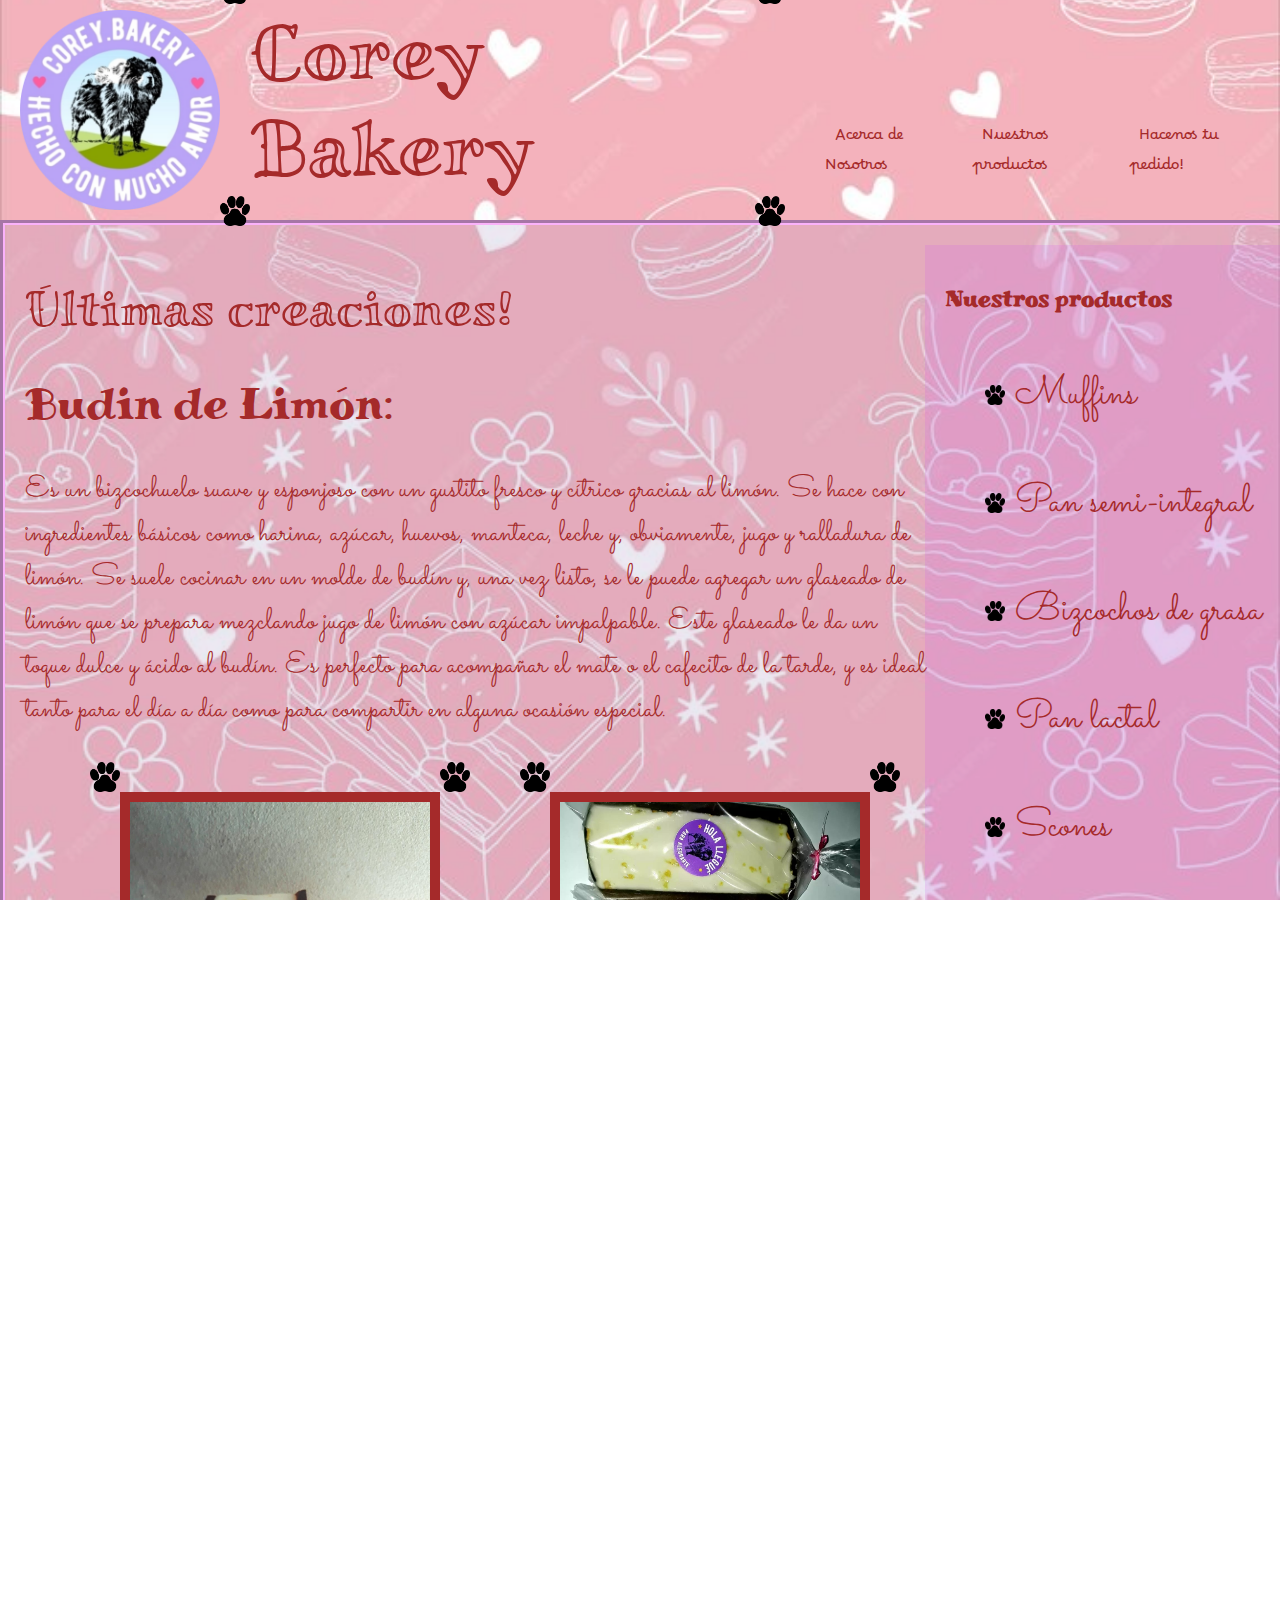
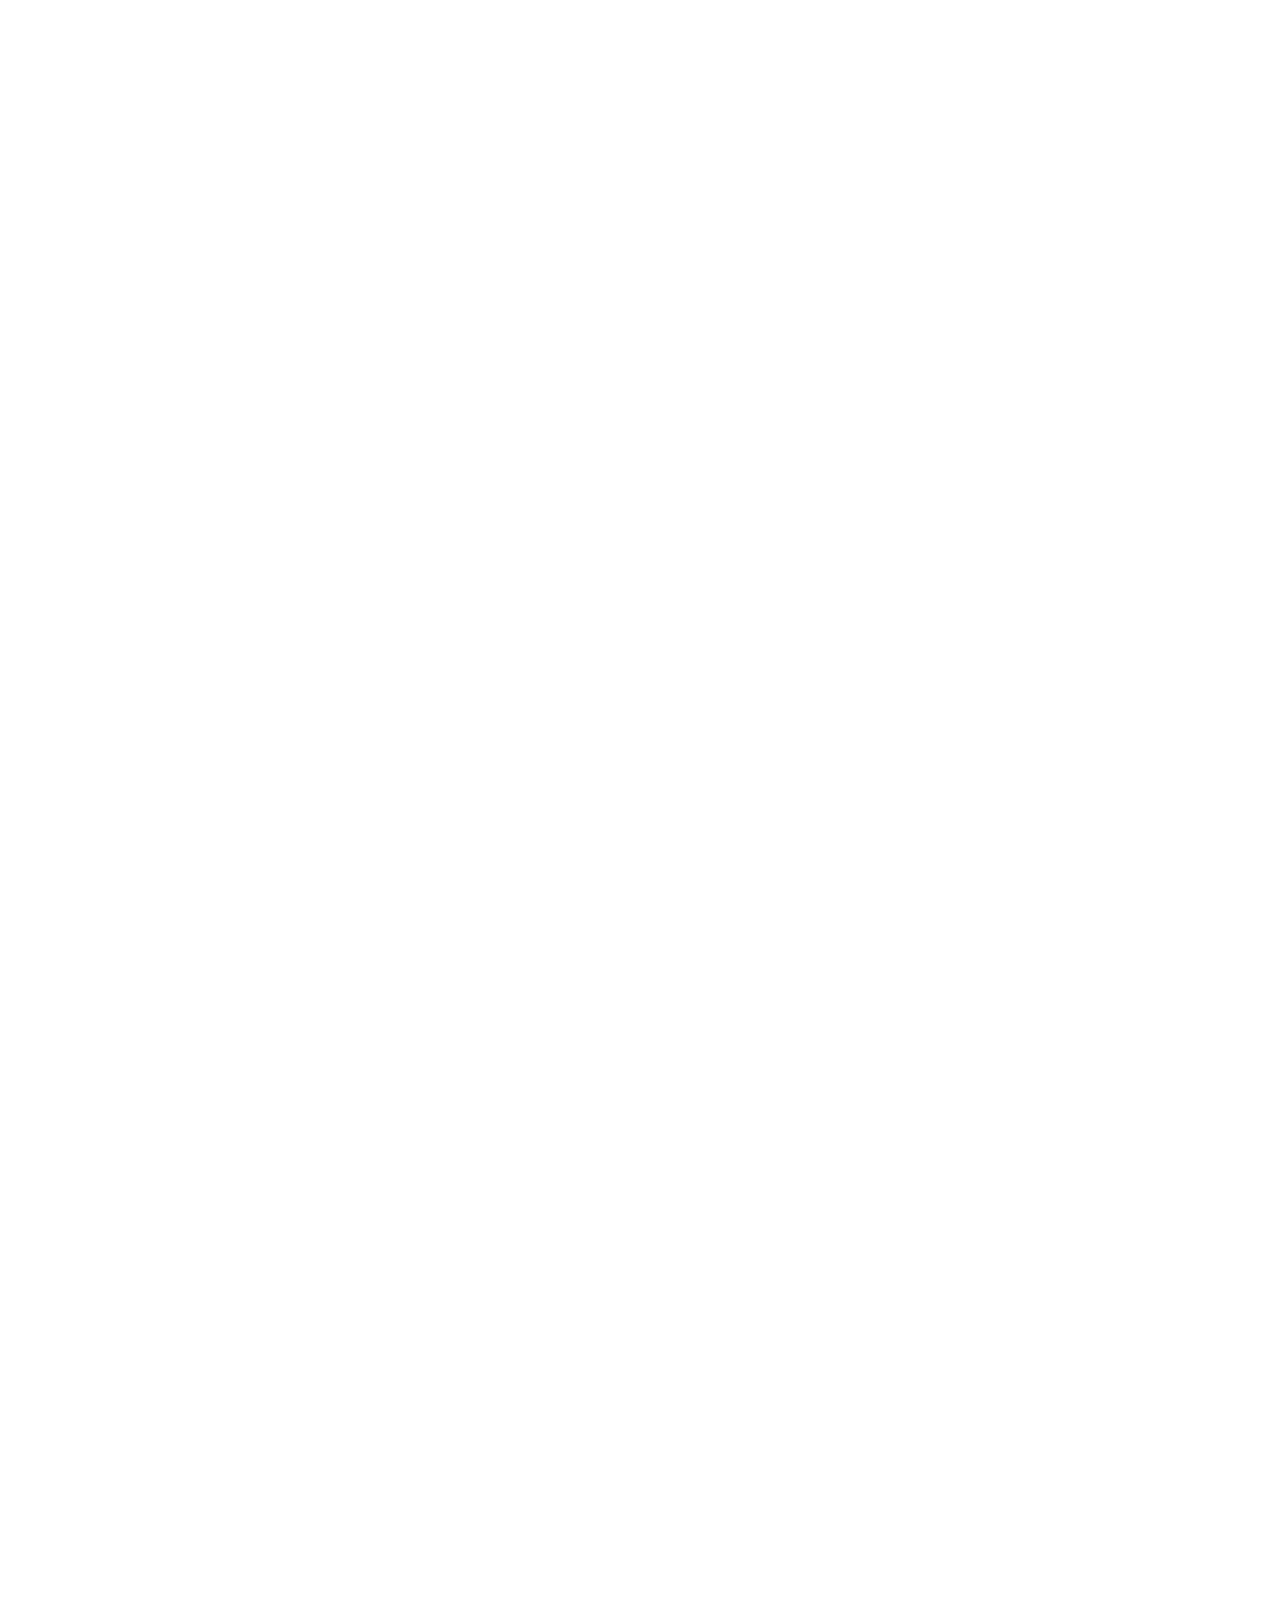
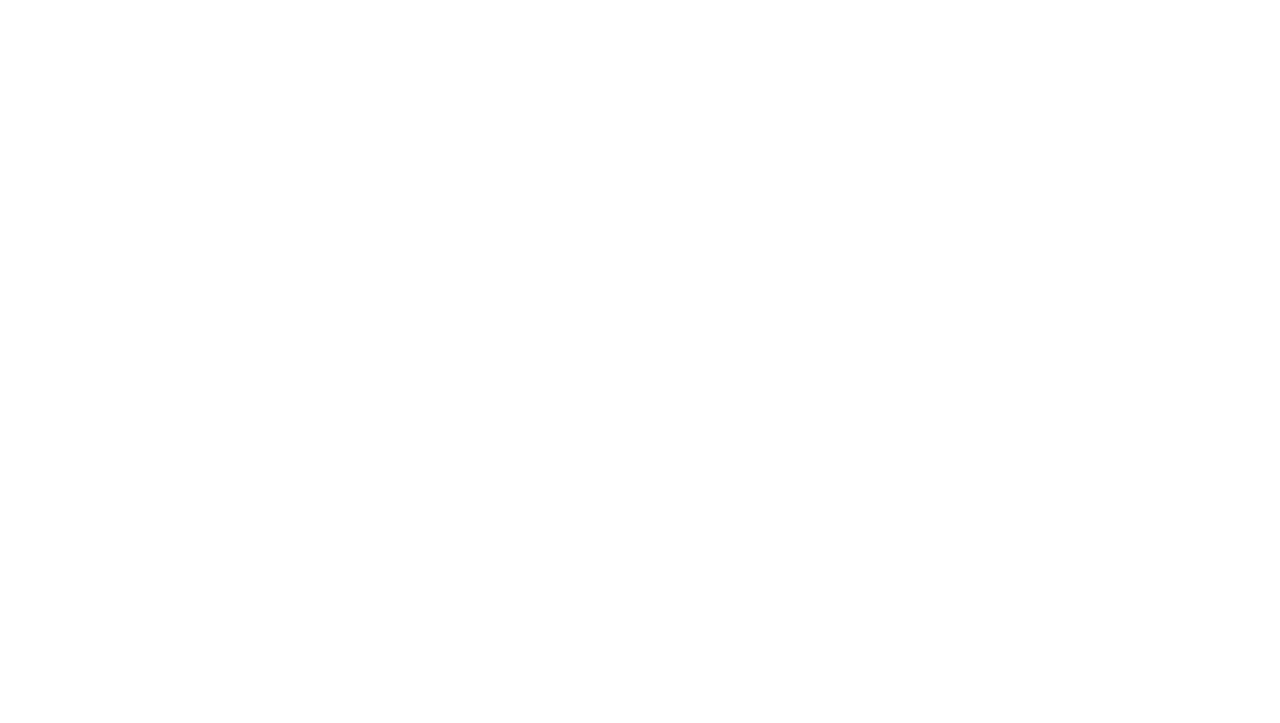
<file: index.html>
<!DOCTYPE html>
<html lang="es-ar">

<head>
    <meta charset="UTF-8">
    <meta name="viewport" content="width=device-width, initial-scale=1.0">
    <title>Corey Bakery</title>
    <link rel="stylesheet" href="style.css">
    <link rel="shortcut icon" href="./logo_circular.ico">
    <link rel="preconnect" href="https://fonts.googleapis.com">
    <link rel="preconnect" href="https://fonts.gstatic.com" crossorigin>
    <link href="https://fonts.googleapis.com/css2?family=Miltonian+Tattoo&display=swap" rel="stylesheet">
    <link href="https://fonts.googleapis.com/css2?family=Bonbon&family=Borel&family=Butterfly+Kids&family=Cookie&family=Miltonian&family=Roboto:ital,wght@0,100;0,300;0,400;0,500;0,700;0,900;1,100;1,300;1,400;1,500;1,700;1,900&family=Sacramento&display=swap" rel="stylesheet">
</head>

<body>
    <header>
        <nav class="navegacion">
            <img src="./Images/logo_circular.png" class="navegacion__logo">
            <div class="corey__bakery">
                <p class="corey__titulo">Corey Bakery</p>
            </div>
            <ul class="navegacion__links">
                <li><a href="./Nosotros.html">Acerca de Nosotros</a></li>
                <li><a href="Productos.html">Nuestros productos</a></li>
                <li><a href="Pedidos.html">Hacenos tu pedido!</a></li>
            </ul>
        </nav>
    </header>
    <section class="recursos">
            <article class="recursos__recetas">
                <h1>Últimas creaciones!</h1>
                <article class="receta__ind">
                    <h2>Budin de Limón:</h2>
                    <p>Es un bizcochuelo suave y esponjoso con un gustito fresco y cítrico gracias al limón. Se hace con ingredientes básicos como harina, azúcar, huevos, manteca, leche y, obviamente, jugo y ralladura de limón.

                        Se suele cocinar en un molde de budín y, una vez listo, se le puede agregar un glaseado de limón que se prepara mezclando jugo de limón con azúcar impalpable. Este glaseado le da un toque dulce y ácido al budín. Es perfecto para acompañar el mate o el cafecito de la tarde, y es ideal tanto para el día a día como para compartir en alguna ocasión especial.</p>
                    <ul class="imagenes__muestra">
                        <li><img class="muestra" src="./Images/Budin de limon.jpeg" alt="budinLimon"></li>
                        <li><img class="muestra" src="./Images/Budines_emp.jpeg" alt="empaquetados"></li>
                    </ul>
                    
                </article>
                <article class="receta__ind">
                    <h2>Pan dulce:</h2>
                    <p>El pan dulce es un clásico infaltable en las mesas durante las fiestas de Navidad y Año Nuevo. Este delicioso pan, con una textura esponjosa y un sabor suave y dulce, puede estar repleto de frutas confitadas, pasas y, en algunas versiones, nueces o almendras, aunque nosotros decidimos hacerlos con chips de chocolate. Es un verdadero símbolo de celebración y tradición familiar.</p>
                    <p>Nuestra versión es un pan dulce repleto de chips de chocolate, con un glaseado nuevamente de chocolate que puede ser blanco o negro. Un manjar!</p>
                    <ul class="imagenes__muestra">
                        <li><img class="muestra" src="./Images/PanDulce.jpeg" alt="pan_dulce"></li>
                        <li><img class="muestra" src="./Images/PanDulceEmp.jpeg" alt="pan_dulce_empaquetados"></li>
                    </ul>
                </article>
                <article class="receta__ind">
                    <h1>Tambien hacemos cosas saladas!</h1>
                    <p>Pancitos saborizados</p>
                    <p>Los pancitos rellenos son una deliciosa opción tanto para reuniones informales como para picnics, y se han convertido en un favorito en muchos hogares argentinos. Estos panes, pequeños y esponjosos, se destacan por su versatilidad, ya que se pueden rellenar con una amplia variedad de ingredientes, desde jamón y queso hasta espinacas y ricota, e incluso opciones dulces como dulce de leche o chocolate. Son perfectos para servir como aperitivo, merienda o para llevar a la canasta del picnic.</p>
                    <ul class="imagenes__muestra">
                        <li><img class="muestra" src="./Images/pancitos.jpeg" alt="pancitos"></li>
                        <li><img class="muestra" src="./Images/pancitosRellenos.jpeg" alt="pancitos_rellenos"></li>
                    </ul>
                </article>
            </article>
            <aside class="recursos__adicionales">
            <h2>Nuestros productos</h2>
            <ul>
                <li><a href="productoN.html">Muffins</a></li>
                <li><a href="productoN.html">Pan semi-integral</a></li>
                <li><a href="productoN.html">Bizcochos de grasa</a></li>
                <li><a href="productoN.html">Pan lactal</a></li>
                <li><a href="productoN.html">Scones</a></li>
                <li><a href="productoN.html">Budin de pan</a></li>
            </ul>  
            <br>
            <h2>Novedades!</h2>
            <ul>
                <li><a href="productoN.html">Novedad1</a></li>
                <li><a href="productoN.html">Novedad2</a></li>
                <li><a href="productoN.html">Novedad3</a></li>
            </ul> 
            </aside>
    </section>
    <section class="recursos__testimonios">
        <h2>Testimonios</h2>
            <h3>Nuestros clientes felices!</h3>
            <ul>
                <li>Testimonio1</li><br>
                <p>Testimonio_cliente</p><br>
                <li>Testimonio2</li><br>
                <p>Testimonio_cliente</p><br>
                <li>Testimonio3</li><br>
                <p>Testimonio_cliente</p><br>
            </ul>
    </section>
    <footer class="recursos__contactos">
    <h3>Contactanos!</h3>
    <ul class="final__links">
    <li><a href="https://www.instagram.com/corey.bakery/"><img class="logos" src="./Images/logo_ig.png" alt="link_ig"></a></li>
    <li><a href="https://wa.me/3624668439"><img class="logos" src="./Images/logo_wpp.png" alt="link_wpp"></a></li>
    <li><img class="logos" src="./Images/patita_rosada_call.png" alt="link_tel"></li>
    </ul>
    </footer>   
</body>
</html>
</file>
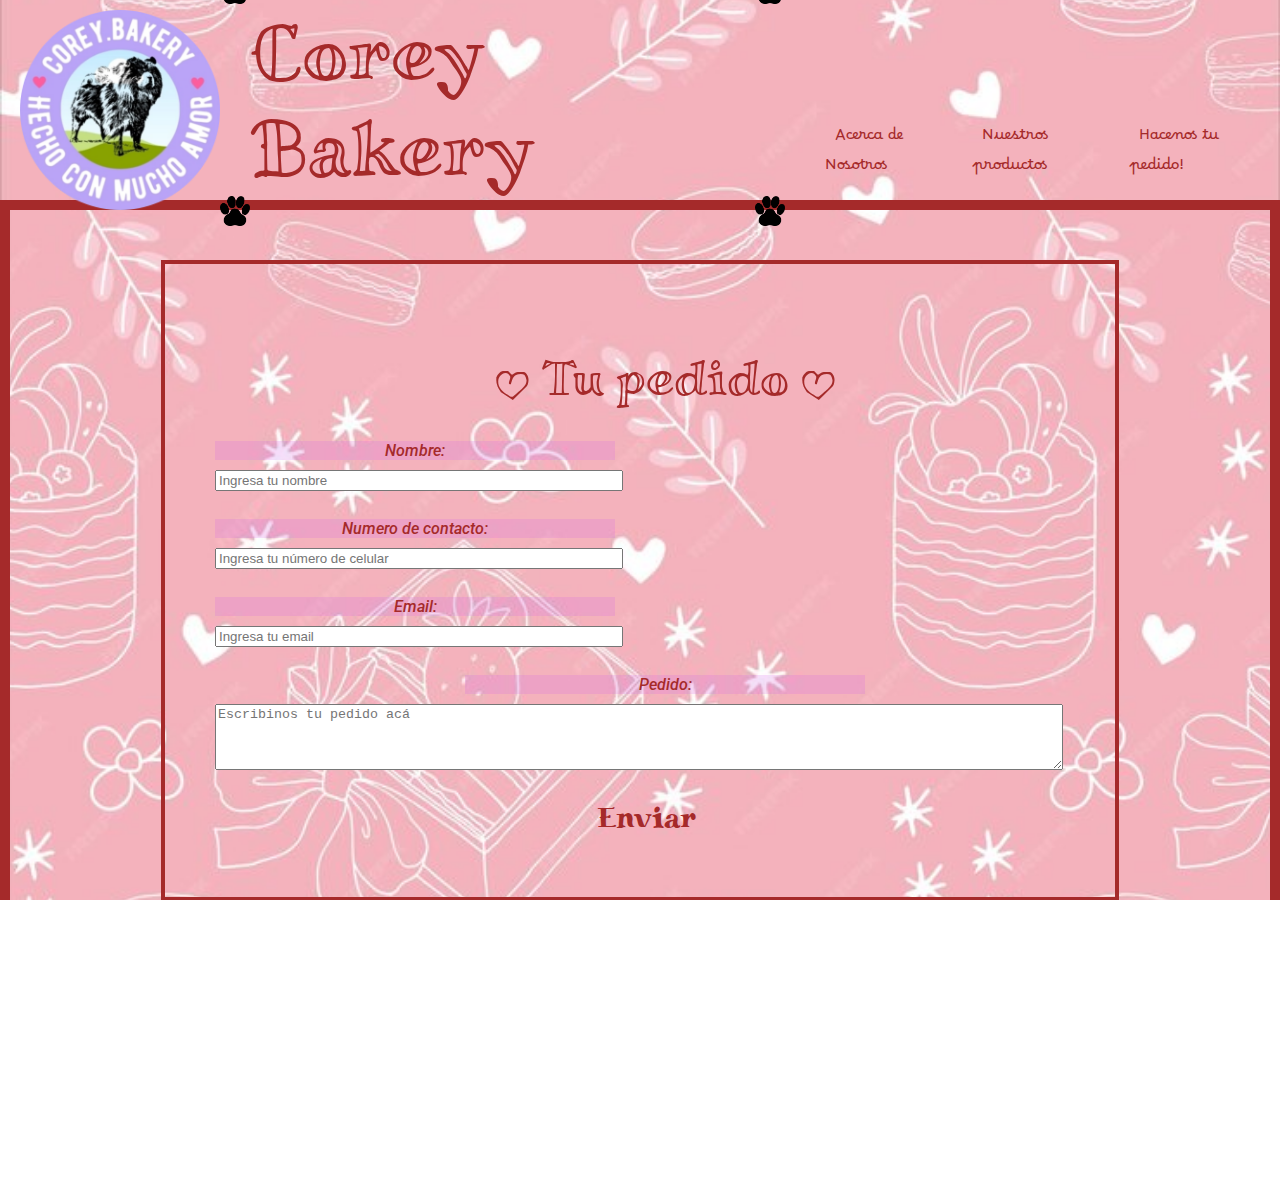
<file: Pedidos.html>
<!DOCTYPE html>
<html lang="es-ar   ">

<head>
    <meta charset="UTF-8">
    <meta name="viewport" content="width=device-width, initial-scale=1.0">
    <title>Corey Bakery</title>
    <link rel="stylesheet" href="style.css">
    <link rel="shortcut icon" href="./logo_circular.ico">
    <link rel="preconnect" href="https://fonts.googleapis.com">
    <link rel="preconnect" href="https://fonts.gstatic.com" crossorigin>
    <link href="https://fonts.googleapis.com/css2?family=Miltonian+Tattoo&display=swap" rel="stylesheet">
    <link href="https://fonts.googleapis.com/css2?family=Bonbon&family=Borel&family=Butterfly+Kids&family=Cookie&family=Miltonian&family=Roboto:ital,wght@0,100;0,300;0,400;0,500;0,700;0,900;1,100;1,300;1,400;1,500;1,700;1,900&family=Sacramento&display=swap" rel="stylesheet">
</head>

<body>
    <header>
        <nav class="navegacion">
            <a href="index.html"><img src="./Images/logo_circular.png" class="navegacion__logo" ></a>
            <div class="corey__bakery">
                <p class="corey__titulo"><a href="index.html">Corey Bakery</a></p>
            </div>
            <ul class="navegacion__links">
                <li><a href="./Nosotros.html">Acerca de Nosotros</a></li>
                <li><a href="Productos.html">Nuestros productos</a></li>
                <li><a href="Pedidos.html">Hacenos tu pedido!</a></li>
            </ul>
        </nav>
    </header>
    <section class="recursos__pedido">       
        <div>    
            <h1>♥ Tu pedido ♥ </h1>
            <form class="recursos__formulario" action="mipaginaweb.com" method="post">
                <label for="nombre">Nombre:</label>
                <input type="text" id="nombre" name="nombre" placeholder="Ingresa tu nombre" required>
                <br>
                <label for="numero">Numero de contacto:</label>
                <input type="text" id="numero" name="numero" placeholder="Ingresa tu número de celular" required>
                <br>
                <label for="email">Email:</label>
                <input type="email" id="email" name="email" placeholder="Ingresa tu email" required>
                <br>
                <label class="label__pedido" for="pedido">Pedido:</label>
                <textarea id="pedido" name="pedido" rows="4" placeholder="Escribinos tu pedido acá"></textarea>
                <br>
                <input class="boton__enviar" type="submit" value="                  Enviar">
            </form> 
        </div>   
    </section>
    <footer class="recursos__contactos">
    <h3>Contactanos!</h3>
    <ul class="final__links">
    <li><a href="https://www.instagram.com/corey.bakery/"><img class="logos" src="./Images/logo_ig.png" alt="link_ig"></a></li>
    <li><a href="https://wa.me/3624668439"><img class="logos" src="./Images/logo_wpp.png" alt="link_wpp"></a></li>
    <li><img class="logos" src="./Images/patita_rosada_call.png" alt="link_tel"></li>
    </ul>
    </footer>   
</body>
</html>
</file>
<file: style.css>
html, body {
    height: 100%; /* Establece la altura del html y del body al 100% de la ventana del navegador */
    width: 100%;
    margin: 0; /* Elimina cualquier margen predeterminado */
    padding: 0; /* Elimina cualquier relleno predeterminado */
    overflow-x: hidden; /* Evita el desbordamiento horizontal */
}   

body {
            background-image: url('./Images/Fondo2.jpg');
            background-size: cover; /* Para que la imagen cubra todo el fondo */
            background-position: center; /* Para centrar la imagen */
            background-repeat: repeat-y; /* Para que la imagen se repita verticalmente */
            position: relative; /* Necesario para posicionar el overlay */
}

.navegacion{
    display: flex;
    height: 200px;
    justify-content: space-between;   
}

.navegacion__logo{
    height: 200px;
    margin-left:20px;
    margin-top: 10px;
}

.navegacion__links{
    display: flex;
    align-items: flex-end;
}

.navegacion__links li{
    list-style: none;
}

.navegacion__links li a{
    text-decoration: none;
    font-family: "Borel", cursive;
    font-weight: 400;
    font-style: normal;
    font-size: 15px;
    margin-left: 10px;
    margin-right: 10px;
    color: brown;
}

.corey__bakery{
    display: flex;
    align-self: center;
}

.corey__titulo{
    align-self: center;
    font-family: "Miltonian", serif;
    font-weight: 400;
    font-style: normal;
    font-size: 80px;
    color: brown;
    border: 30px solid transparent;
    border-image: url(./Images/patita2.png);
  }

.recursos{
    display: flex;
    width: 1300px; 
    background-color: rgba(163, 143, 189, 0.2); 
    margin-top: 20px;
    border: 5px groove rgb(250, 178, 250);
    /*border: 20px solid transparent; /* El grosor del borde */
    padding: 20px;
    box-sizing: border-box;
}

.recursos__recetas, .recursos__adicionales {
    flex: 1;
}

.recursos__recetas article {
    margin-bottom: 20px;
}


.recursos__navegacion{
    display: flex;
    flex: 2; 
    padding: 20px;
}

.receta__ind{
    padding-bottom: 30px;
}

.recursos__recetas h1, .recursos__pedido h1{
    width: 900px;
    font-family: "Miltonian", serif;
    font-weight: 400;
    font-style: normal;
    font-size: 50px;
    color: brown;
    list-style-image: url(./Images/patita.png);   
}

.recursos__recetas h2{
    font-family: "Miltonian Tattoo", serif;
    font-weight: 400;
    font-style: normal; 
    color: brown; 
}

.recursos__recetas, .recursos__historia p{
    font-family: "Sacramento", cursive;
    font-weight: 400;
    font-style: normal;
    font-size: 30px;
    color: brown; 
}



.recursos__adicionales ul{
    list-style: none;
}

.recursos__adicionales{
    flex: 1; 
    display: flex;
    flex-direction: column;
    width: 400px;
    font-family: "Miltonian Tattoo", serif;
    font-weight: 400;
    font-style: normal;
    font-size: 15px;
    color: brown;
    background-color: rgba(212, 101, 235, 0.2); 
    padding: 20px; border-left: 5px,solid,white;
}

.recursos__adicionales li, .recursos__productos li{
    flex: 1; 
    width: 400px;
    font-family: "Sacramento", cursive;
    font-weight: 400;
    font-style: normal;
    font-size: 40px;
    color: rgb(148, 45, 45);
    /*background-color: rgba(212, 101, 235, 0.2);*/ 
    padding: 20px; border-left: 5px,solid,white;

    background-image: url(./Images/patita2.png); /* Ruta de la imagen */
    background-size: 20px 20px; /* Ajusta el tamaño de la imagen */
    background-repeat: no-repeat;
    background-position: 0 50%; /* Alinea la imagen verticalmente en el centro */
    padding-left: 30px; /* Da espacio a la izquierda para la imagen */
    margin-bottom: 10px; /* Espacio entre elementos de la lista */
    }

    .recursos__adicionales li a, .recursos__productos li a{
        text-decoration: none;
        color: brown;
    }

.muestra{
    width: 300px;
    height: auto;
    border: solid brown 10px;
}    

.imagenes__muestra{
    display: flex;
    justify-content: space-around;    
}

.imagenes__muestra li{
    list-style: none;
    border: 30px solid transparent;
    border-image: url(./Images/patita2.png);
}

.recursos__testimonios{
    background-color: rgba(212, 101, 235, 0.2);
    font-family: "Roboto", sans-serif;
    font-weight: 500;
    font-style: italic;
    color: brown;
    /*border: 5px groove rgb(250, 178, 250);*/
    padding: 20px;
    box-sizing:content-box;    
    }

.corey__bakery p a{
    text-decoration: none;
    color: brown;
}

.recursos__testimonios h2,.recursos__historia h2, .recursos__productos h1 {
    font-family: "Miltonian Tattoo", serif;
    font-weight: 400;
    font-style: normal;
    font-size:40px; 
    color: brown;   
    }

.recursos__testimonios ul, .recursos__productos ul{
    list-style: none;
}

.recursos__testimonios li a{
    text-decoration: none;
    color: brown;
}

.recursos__testimonios li {
    background-image: url(./Images/patita2.png); /* Ruta de la imagen */
    background-size: 20px 20px; /* Ajusta el tamaño de la imagen */
    background-repeat: no-repeat;
    background-position: 0 50%; /* Alinea la imagen verticalmente en el centro */
    padding-left: 30px; /* Da espacio a la izquierda para la imagen */
    margin-bottom: 10px; /* Espacio entre elementos de la lista */
}

.recursos__contactos{
    display: flex;
    height: auto; 
    flex-direction: column;
    align-items: center;
    width: 100%; 
    background-color: rgba(212, 101, 235, 0.5);
    padding-bottom: 30px;
}

.recursos__contactos h3 {
    font-family: "Miltonian Tattoo", serif;
    font-weight: 400;
    font-style: normal;
    font-size: 30px;
    margin: 10px 0;
    color: brown;
}

.recursos__contactos ul li p {
    font-family: "Roboto", sans-serif;
    font-weight: 900;
    font-style: italic;
    color: brown;
    margin: 10px 0;
}

.recursos__contactos ul{
    list-style: none;
}

.final__links{
    display: flex;
    justify-content: space-around;
    width: 100%;
}

.logos{
    width: 100px;
    height: auto;
}

.recursos__historia{
    display: flex;
    flex-direction: column;
}

.recursos__historia img {
    align-self: center;
    width: 300px;
    height: auto;
}

.recursos__historia p {
    padding-left: 50px;
    padding-right: 50px;
    text-align: center;
}

.recursos__historia h2{
    text-align: center;
}

.recursos__productos{
    padding-left: 50px;
    padding-top: 50px;
}

.recursos__pedido{
    display: flex;
    flex-direction: column;
    align-items: center;
    padding-top: 50px;
    padding-bottom: 50px;
    border: solid 10px brown;
}

.recursos__pedido div{
    display: flex;
    flex-direction: column;
    align-items:normal;
    text-align: center;
    padding-top: 50px;
    padding-bottom: 50px;
    border: solid 4px brown;
    padding-left: 50px;
}

.recursos__pedido div label{
    background-color: rgba(212, 101, 235, 0.2);
    font-family: "Roboto", sans-serif;
    font-weight: 500;
    font-style: italic;
    color: brown;
    
}

.recursos__formulario {
    display: flex;
    flex-direction: column;
    justify-content: space-between;
}

.recursos__formulario label, .recursos__formulario input {
    display: inline-block; /* Para que el label no ocupe toda la línea */
    width: 400px; /* Ajusta el ancho según tus necesidades */
    text-align: left; /* Alinea el texto dentro del label */
    margin-bottom: 10px; /* Espacio inferior para separación */
}

.recursos__formulario label{
    text-align: center;
}

.recursos__formulario textarea{
    margin-right: 52px;
}

.label__pedido{
    align-self: center;
}

.boton__enviar {
    font-family: "Miltonian Tattoo", serif;
    font-weight: 400;
    font-style: normal;
    font-size: 30px;
    margin: 10px 0;
    color: brown;
    border: none;
    background-color: rgba(212, 101, 235,0.0);
    align-self:center;
    }
</file>
